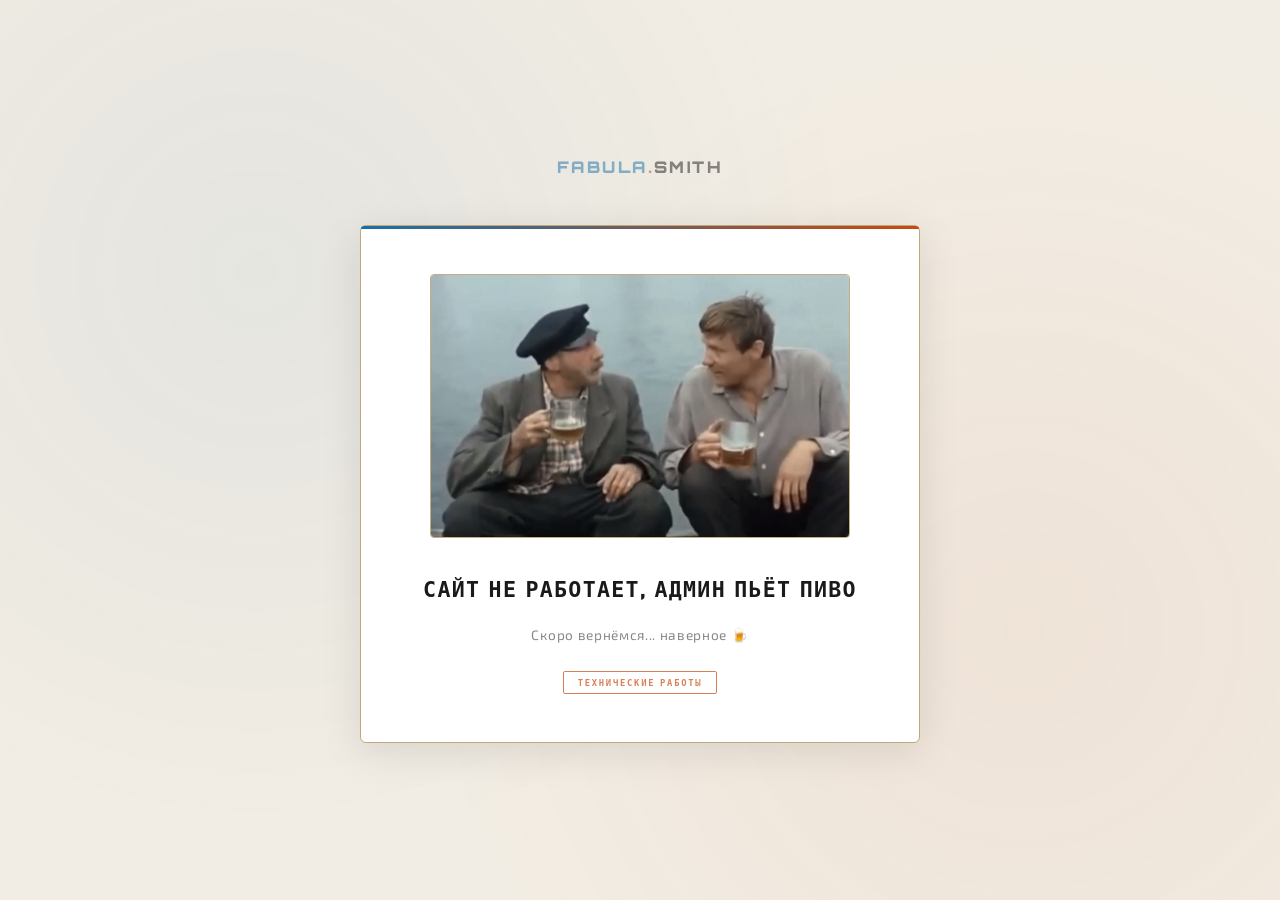
<file: offline.html>
<!DOCTYPE html>
<html lang="ru">
<head>
  <meta charset="UTF-8">
  <meta name="viewport" content="width=device-width, initial-scale=1.0">
  <title>Fabula.Smith — Технические работы</title>
  <link href="https://fonts.googleapis.com/css2?family=Orbitron:wght@900&family=Exo+2:wght@400&display=swap" rel="stylesheet">
  <style>
    * { box-sizing: border-box; margin: 0; padding: 0; }

    body {
      background: #f2ede4;
      font-family: 'Exo 2', sans-serif;
      min-height: 100vh;
      display: flex;
      flex-direction: column;
      align-items: center;
      justify-content: center;
      padding: 32px 16px;
      overflow: hidden;
    }

    /* Фоновый узор */
    body::before {
      content: '';
      position: fixed;
      inset: 0;
      background-image:
        radial-gradient(circle at 20% 30%, rgba(26,111,168,0.06) 0%, transparent 50%),
        radial-gradient(circle at 80% 70%, rgba(200,74,16,0.06) 0%, transparent 50%);
      pointer-events: none;
    }

    .logo {
      font-family: 'Orbitron', monospace;
      font-size: 1rem;
      font-weight: 900;
      letter-spacing: 0.15em;
      margin-bottom: 48px;
      opacity: 0.5;
    }
    .logo-fab   { color: #1a6fa8; }
    .logo-dot   { color: #c84a10; }
    .logo-smith { color: #1a1a1a; }

    .card {
      background: #fff;
      border: 1px solid #c0a87a;
      border-radius: 6px;
      padding: 48px 40px;
      max-width: 560px;
      width: 100%;
      text-align: center;
      box-shadow: 0 8px 40px rgba(0,0,0,0.10);
      position: relative;
    }

    /* Верхняя полоска */
    .card::before {
      content: '';
      position: absolute;
      top: 0; left: 0; right: 0;
      height: 3px;
      background: linear-gradient(90deg, #1a6fa8, #c84a10);
      border-radius: 6px 6px 0 0;
    }

    .photo-wrap {
      margin-bottom: 32px;
    }

    .photo-wrap img {
      width: 100%;
      max-width: 420px;
      border-radius: 4px;
      border: 1px solid #c0a87a;
      filter: sepia(15%);
    }

    /* ===== ДРОЖАЩИЙ ТЕКСТ ===== */
    .shake-text {
      font-family: 'Orbitron', monospace;
      font-size: clamp(1rem, 3.5vw, 1.35rem);
      font-weight: 900;
      letter-spacing: 0.06em;
      line-height: 1.5;
      color: #1a1a1a;
      text-transform: uppercase;
    }

    .shake-text .word {
      display: inline-block;
      white-space: nowrap;
    }

    /* Каждая буква дрожит со своей фазой */
    .shake-text span {
      display: inline-block;
      animation: shake var(--dur, 0.3s) var(--delay, 0s) infinite alternate ease-in-out;
    }

    @keyframes shake {
      0%   { transform: translate(0, 0) rotate(0deg); }
      20%  { transform: translate(var(--x1), var(--y1)) rotate(var(--r1)); }
      40%  { transform: translate(var(--x2), var(--y2)) rotate(var(--r2)); }
      60%  { transform: translate(var(--x3), var(--y3)) rotate(var(--r1)); }
      80%  { transform: translate(var(--x2), var(--y1)) rotate(var(--r2)); }
      100% { transform: translate(var(--x1), var(--y2)) rotate(0deg); }
    }

    .sub {
      margin-top: 20px;
      font-size: 0.85rem;
      color: #888;
      letter-spacing: 0.05em;
    }

    .sub span {
      display: inline-block;
      animation: float 2.5s ease-in-out infinite alternate;
    }

    @keyframes float {
      from { transform: translateY(0); }
      to   { transform: translateY(-4px); }
    }

    .badge {
      display: inline-block;
      margin-top: 28px;
      font-family: 'Orbitron', monospace;
      font-size: 0.55rem;
      font-weight: 900;
      letter-spacing: 0.2em;
      color: #c84a10;
      border: 1px solid #c84a10;
      padding: 5px 14px;
      border-radius: 2px;
      opacity: 0.7;
      animation: pulse 3s ease-in-out infinite;
    }

    @keyframes pulse {
      0%, 100% { opacity: 0.7; }
      50%       { opacity: 0.3; }
    }
  </style>
</head>
<body>

  <div class="logo">
    <span class="logo-fab">FABULA</span><span class="logo-dot">.</span><span class="logo-smith">SMITH</span>
  </div>

  <div class="card">
    <div class="photo-wrap">
      <img src="beer.jpg" alt="Админ пьёт пиво">
    </div>

    <div class="shake-text" id="shakeText"></div>

    <p class="sub"><span>Скоро вернёмся... наверное 🍺</span></p>

    <div class="badge">ТЕХНИЧЕСКИЕ РАБОТЫ</div>
  </div>

  <script>
    const text = "САЙТ НЕ РАБОТАЕТ, АДМИН ПЬЁТ ПИВО";
    const container = document.getElementById('shakeText');

    // Разбиваем на слова, внутри слов — на буквы
    text.split(' ').forEach((word, wi) => {
      const wordSpan = document.createElement('span');
      wordSpan.className = 'word';

      word.split('').forEach((ch, ci) => {
        const s = document.createElement('span');
        s.textContent = ch === ' ' ? '\u00A0' : ch;

        // Уникальные параметры дрожания для каждой буквы
        const seed = (wi * 13 + ci * 7 + 1);
        const dur  = (0.18 + (seed % 17) * 0.02).toFixed(2);
        const del  = ((seed % 23) * 0.04).toFixed(2);
        const x1   = ((seed % 5) - 2) + 'px';
        const y1   = ((seed % 4) - 2) + 'px';
        const x2   = (((seed * 3) % 5) - 2) + 'px';
        const y2   = (((seed * 2) % 4) - 2) + 'px';
        const x3   = (((seed * 5) % 5) - 2) + 'px';
        const y3   = (((seed * 4) % 4) - 2) + 'px';
        const r1   = (((seed % 7) - 3) * 0.8).toFixed(1) + 'deg';
        const r2   = ((((seed * 3) % 7) - 3) * 0.8).toFixed(1) + 'deg';

        s.style.cssText = `
          --dur: ${dur}s; --delay: ${del}s;
          --x1:${x1}; --y1:${y1};
          --x2:${x2}; --y2:${y2};
          --x3:${x3}; --y3:${y3};
          --r1:${r1}; --r2:${r2};
        `;
        wordSpan.appendChild(s);
      });

      container.appendChild(wordSpan);
      // Пробел между словами
      if (wi < text.split(' ').length - 1) {
        const sp = document.createElement('span');
        sp.innerHTML = '&nbsp;';
        sp.style.display = 'inline-block';
        container.appendChild(sp);
      }
    });
  </script>

</body>
</html>
</file>
